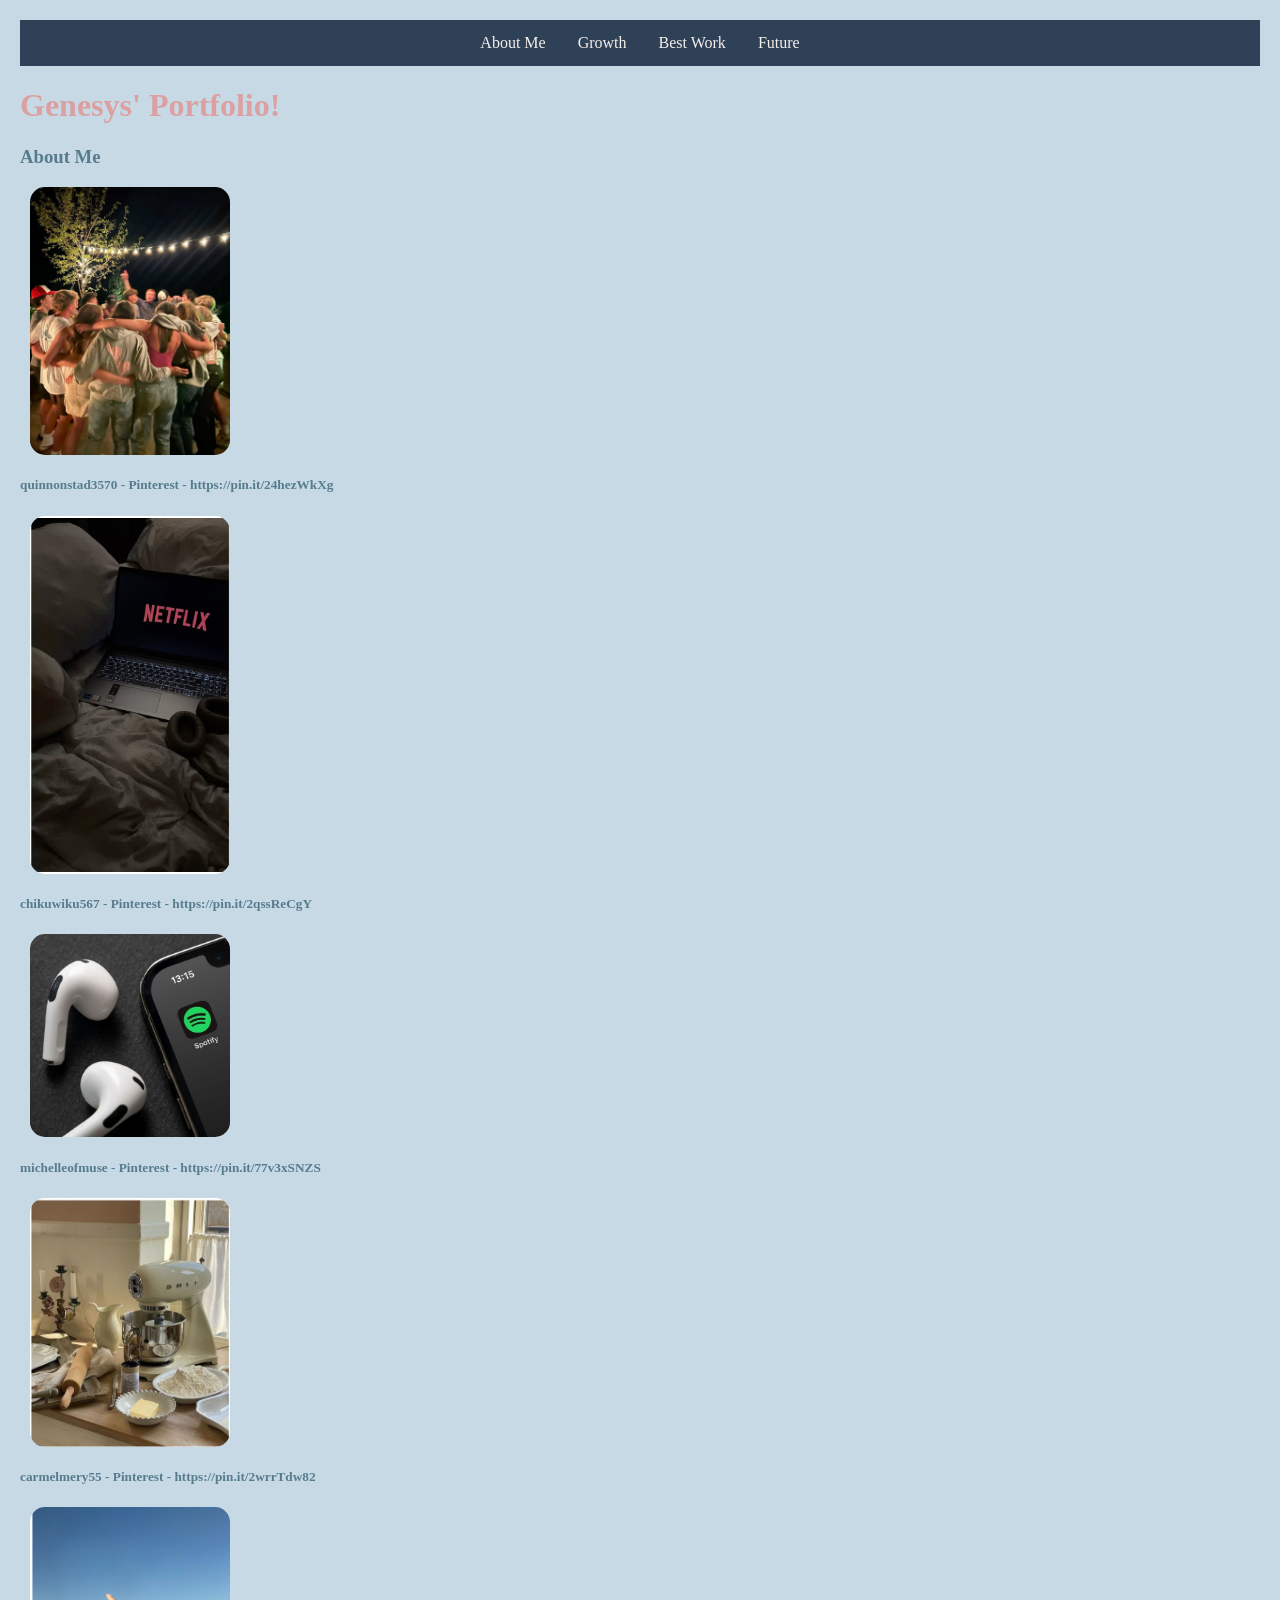
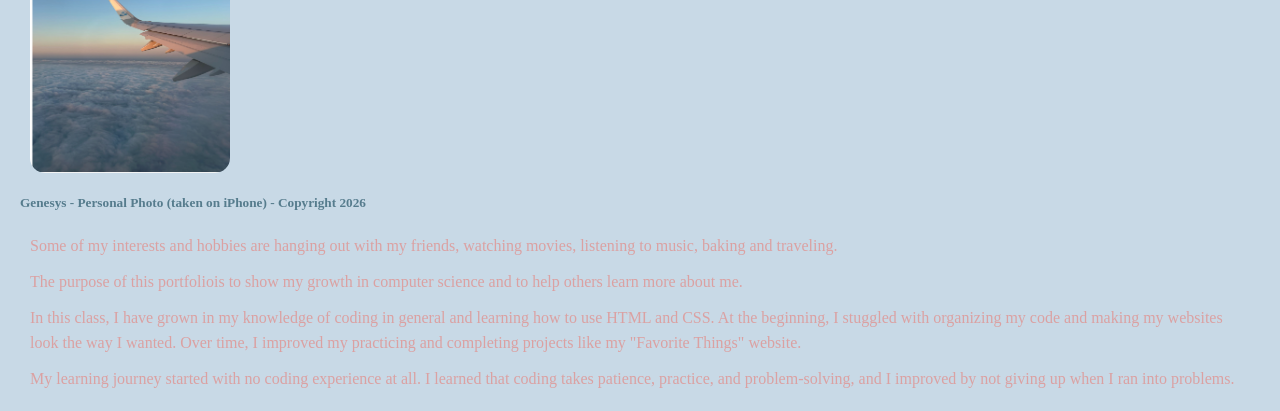
<file: index.html>
<!DOCTYPE html>
<html>

  <head>
    <title> About Me</title>
    <link rel="stylesheet" href="style.css">
  </head>
  <body>

    <div class="center">
<ul>
  <li><a href="index.html">About Me</a></li>
  <li><a href="growth.html">Growth</a></li>
  <li> <a href="bestwork.html">Best Work</a></li>
  <li><a href="future.html">Future</a></li>
</ul>
</div>

    <h1>Genesys' Portfolio!</h1>
    <h3>About Me</h3>
    <img src="friends.png" alt="My Photo" class="profile">
    <h5>quinnonstad3570 - Pinterest - https://pin.it/24hezWkXg</h5>
    <img src="watchingmovies.png" alt="My Photo" class="profile">
    <h5>chikuwiku567 - Pinterest - https://pin.it/2qssReCgY</h5>
    <img src="listeningmusic.png" alt="My Photo" class="profile">
    <h5>michelleofmuse - Pinterest - https://pin.it/77v3xSNZS</h5>
    <img src="baking.png" alt="My Photo" class="profile">
    <h5>carmelmery55 - Pinterest - https://pin.it/2wrrTdw82</h5>
    <img src="traveling.png" alt="My Photo" class="profile">
    <h5>Genesys - Personal Photo (taken on iPhone) - Copyright 2026</h5>
    
    <p>Some of my interests and hobbies are hanging out with my friends, watching movies, listening to music, baking and traveling.</p>
    <p>The purpose of this portfoliois to show my growth in computer science and to help others learn more about me.</p>
    <p>In this class, I have grown in my knowledge of coding in general and learning how to use HTML and CSS. At the beginning, I stuggled with organizing my code and making my websites look the way I wanted. Over time, I improved my practicing and completing projects like my "Favorite Things" website.</p>
    <p>My learning journey started with no coding experience at all. I learned that coding takes patience, practice, and problem-solving, and I improved by not giving up when I ran into problems.</p>
  </body>
</html>
</file>
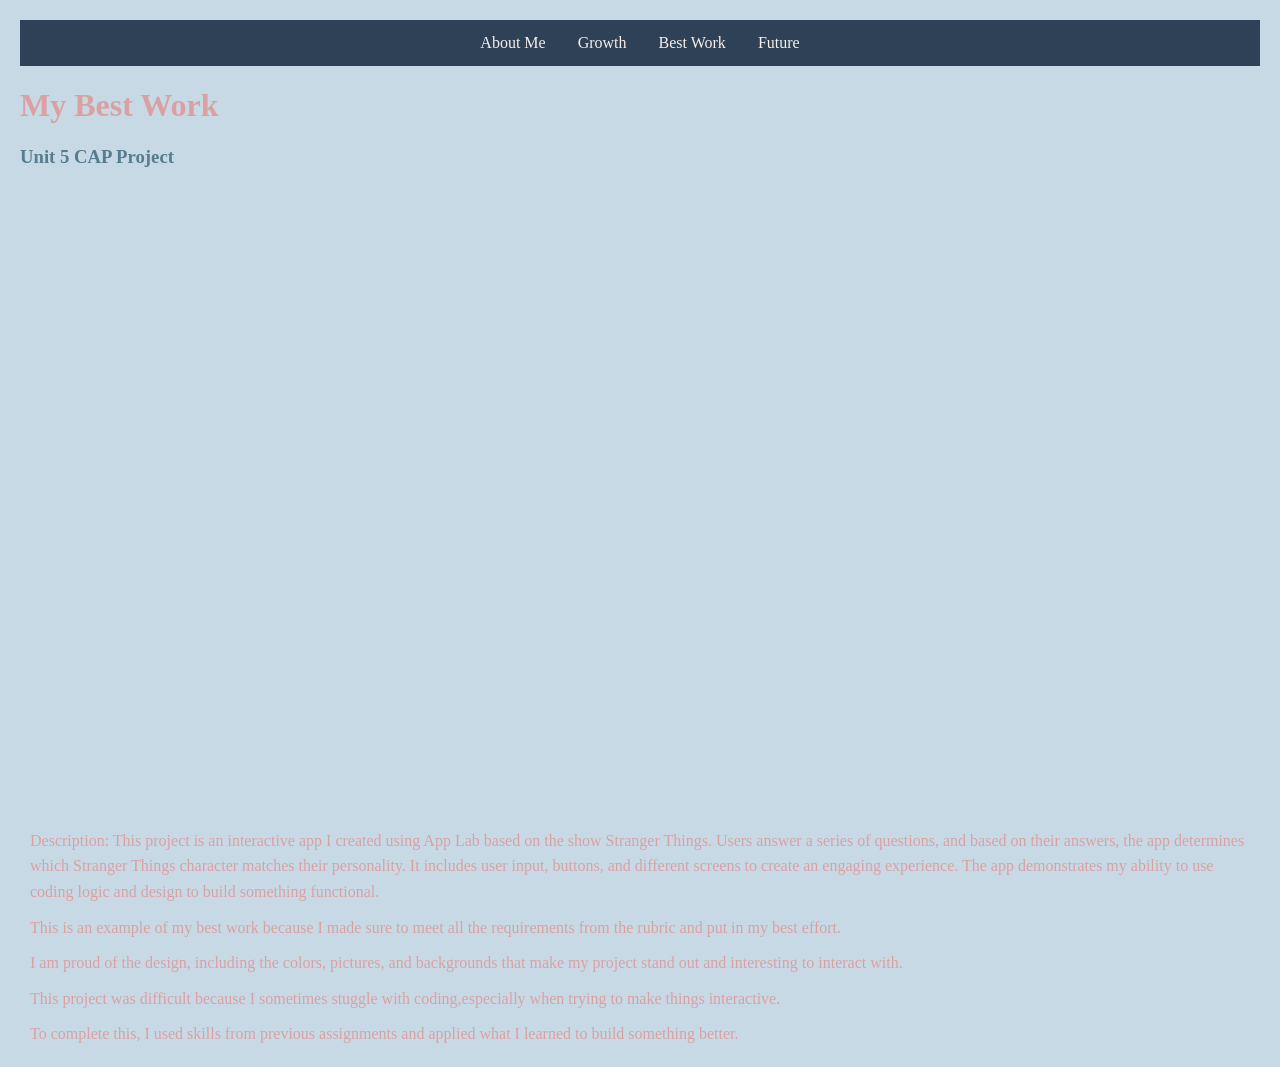
<file: bestwork.html>
<!DOCTYPE html>
<html>

  <head>
    <title>Best Work</title>
    <link rel="stylesheet" href="style.css">
  </head>
  <body>
    
     <div class="center">
<ul>
  <li><a href="index.html">About Me</a></li>
  <li><a href="growth.html">Growth</a></li>
  <li> <a href="bestwork.html">Best Work</a></li>
  <li><a href="future.html">Future</a></li>
</ul>
</div>
    
    <h1>My Best Work</h1>
    <h3>Unit 5 CAP Project</h3>
    <iframe width="392" height="620" style="border: 0px;" src="https://studio.code.org/projects/applab/4293da31-cba1-49db-aa98-0a9a7d7fabcf/embed"></iframe>
    <p>Description: This project is an interactive app I created using App Lab based on the show Stranger Things. Users answer a series of questions, and based on their answers, the app determines which Stranger Things character matches their personality. It includes user input, buttons, and different screens to create an engaging experience. The app demonstrates my ability to use coding logic and design to build something functional.</p>
    <p>This is an example of my best work because I made sure to meet all the requirements from the rubric and put in my best effort.</p>
    <p>I am proud of the design, including the colors, pictures, and backgrounds that make my project stand out and interesting to interact with.</p>
    <p>This project was difficult because I sometimes stuggle with coding,especially when trying to make things interactive.</p>
    <P>To complete this, I used skills from previous assignments and applied what I learned to build something better.</p>
  </body>
</html>
</file>
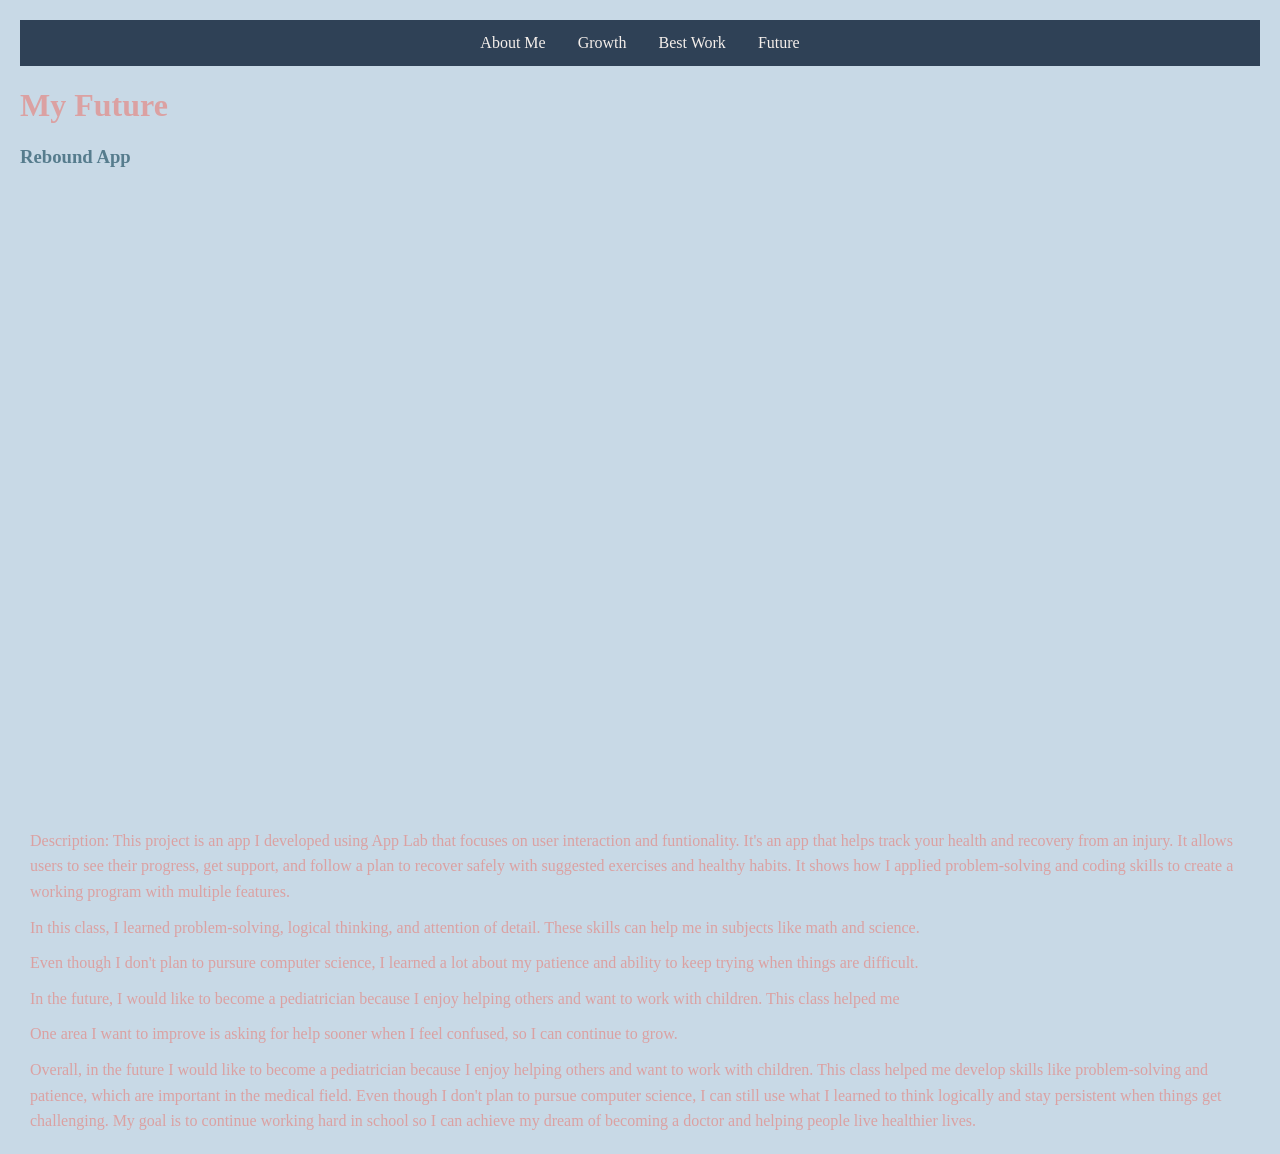
<file: future.html>
<!DOCTYPE html>
<html>

  <head>
    <title> My Future</title>
    <link rel="stylesheet" href="style.css">
  </head>
  <body>
    
    <div class="center">
<ul>
  <li><a href="index.html">About Me</a></li>
  <li><a href="growth.html">Growth</a></li>
  <li> <a href="bestwork.html">Best Work</a></li>
  <li><a href="future.html">Future</a></li>
</ul>
</div>
    
    <h1>My Future</h1>
    <h3>Rebound App</h3>
    <iframe width="392" height="620" style="border: 0px;" src="https://studio.code.org/projects/applab/3626bd90-38ca-43bb-bd11-2f1141e15605/embed"></iframe>
    <p>Description: This project is an app I developed using App Lab that focuses on user interaction and funtionality. It's an app that helps track your health and recovery from an injury. It allows users to see their progress, get support, and follow a plan to recover safely with suggested exercises and healthy habits. It shows how I applied problem-solving and coding skills to create a working program with multiple features.</p>
    <p>In this class, I learned problem-solving, logical thinking, and attention of detail. These skills can help me in subjects like math and science.</p>
    <p>Even though I don't plan to pursure computer science, I learned a lot about my patience and ability to keep trying when things are difficult.</p>
    <p>In the future, I would like to become a pediatrician because I enjoy helping others and want to work with children. This class helped me </p>
    <p>One area I want to improve is asking for help sooner when I feel confused, so I can continue to grow.</p>
    <p>Overall, in the future I would like to become a pediatrician because I enjoy helping others and want to work with children. This class helped me develop skills like problem-solving and patience, which are important in the medical field. Even though I don't plan to pursue computer science, I can still use what I learned to think logically and stay persistent when things get challenging. My goal is to continue working hard in school so I can achieve my dream of becoming a doctor and helping people live healthier lives.</p>
  </body>
</html>
</file>
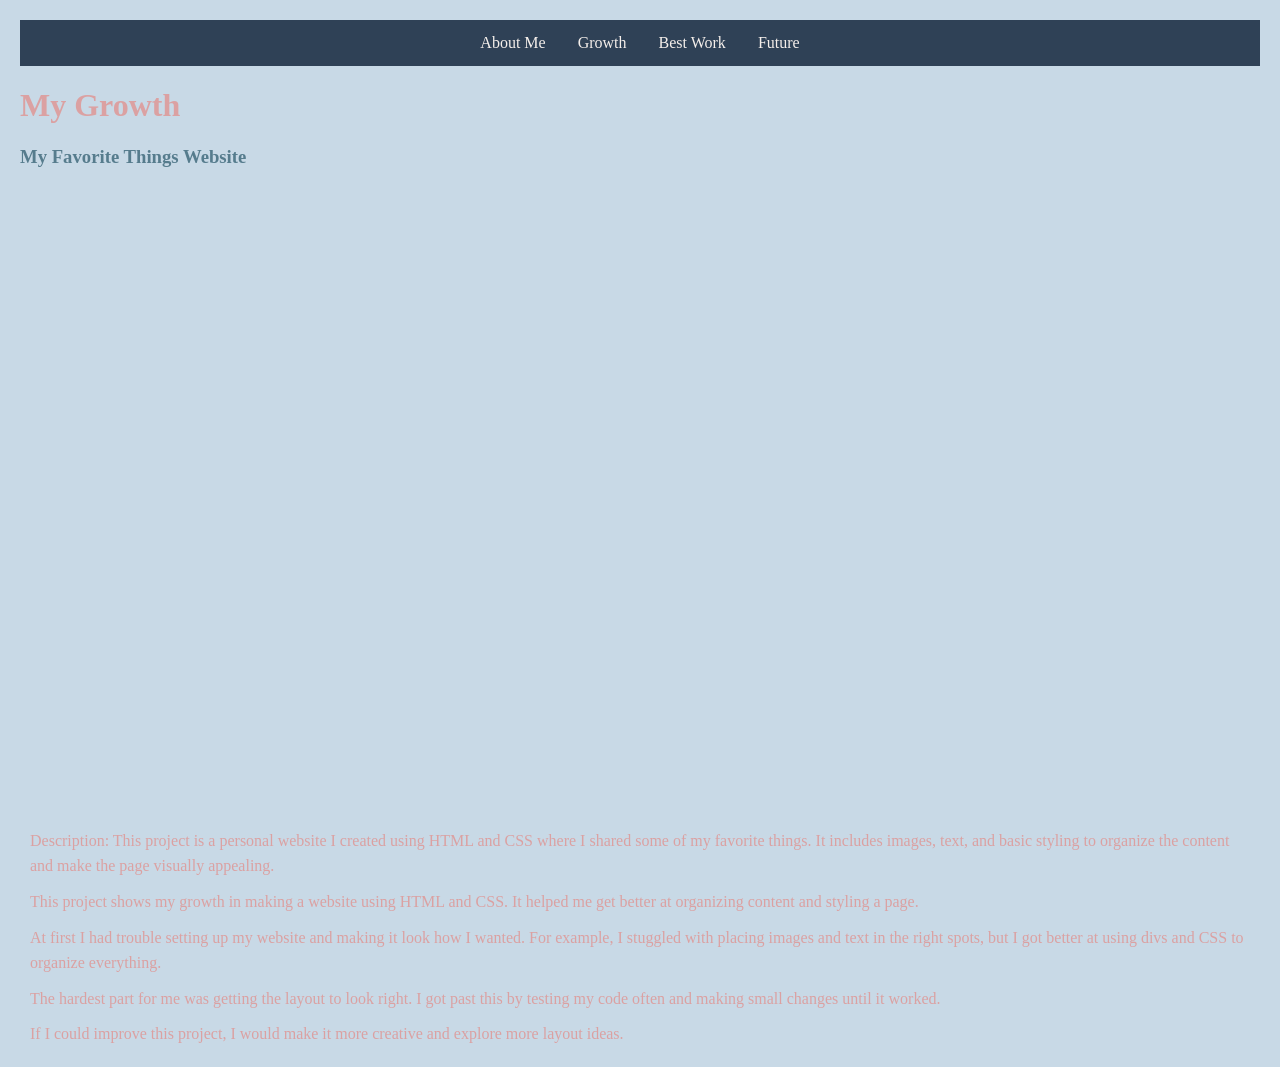
<file: growth.html>
<!DOCTYPE html>
<html>

  <head>
    <title>Growth</title>
    <link rel="stylesheet" href="style.css">
  </head>
  <body>
    
     <div class="center">
<ul>
  <li><a href="index.html">About Me</a></li>
  <li><a href="growth.html">Growth</a></li>
  <li> <a href="bestwork.html">Best Work</a></li>
  <li><a href="future.html">Future</a></li>
</ul>
</div>
    
    <h1>My Growth</h1>
    <h3>My Favorite Things Website</h3>
    <iframe width="392" height="620" style="border: 0px;" src="https://grivas2028-prog.github.io/my-Unit2Website/"></iframe>
    <p>Description: This project is a personal website I created using HTML and CSS where I shared some of my favorite things. It includes images, text, and basic styling to organize the content and make the page visually appealing.</p>
    <p>This project shows my growth in making a website using HTML and CSS. It helped me get better at organizing content and styling a page.</p>
    <p>At first I had trouble setting up my website and making it look how I wanted. For example, I stuggled with placing images and text in the right spots, but I got better at using divs and CSS to organize everything.</p>
    <p>The hardest part for me was getting the layout to look right. I got past this by testing my code often and making small changes until it worked.</p>
    <p>If I could improve this project, I would make it more creative and explore more layout ideas.</p>
    
  </body>
</html>
</file>
<file: style.css>
body {
  font-family: georgia;
  background-color: #C8D9E6;
  margin: 20px;
  padding: 0;
  text-align: left
}


h2, p {
  margin: 10px;
}

ul {
  list-style-type: none;
  margin: 0;
  padding: 0;
  overflow: hidden;
  background-color: #2F4156;
  justify-content: center;
  display: flex;
}

ul li a {
  display: block;
  color: #F5EFEB;
  text-align: center;
  padding: 14px 16px;
  text-decoration: none;
}

ul li a:hover {
  background-color:  #DBA1A2;
}

h1 {
  color: #DBA1A2;
}

h3 {
  color: #567C8D;
}
h5 {
  color: #567C8D;
}

p {
  line-height: 1.6;
  color: #DBA1A2;
}

iframe {
  display: block;
  margin: 20px auto;
}

.profile {
  width: 200px;
  display: block;
  margin-bottom: 20px;
}

img {
  width: 250px;
  margin: 10px;
  border-radius: 15px;
  float: middle;
  }
</file>
